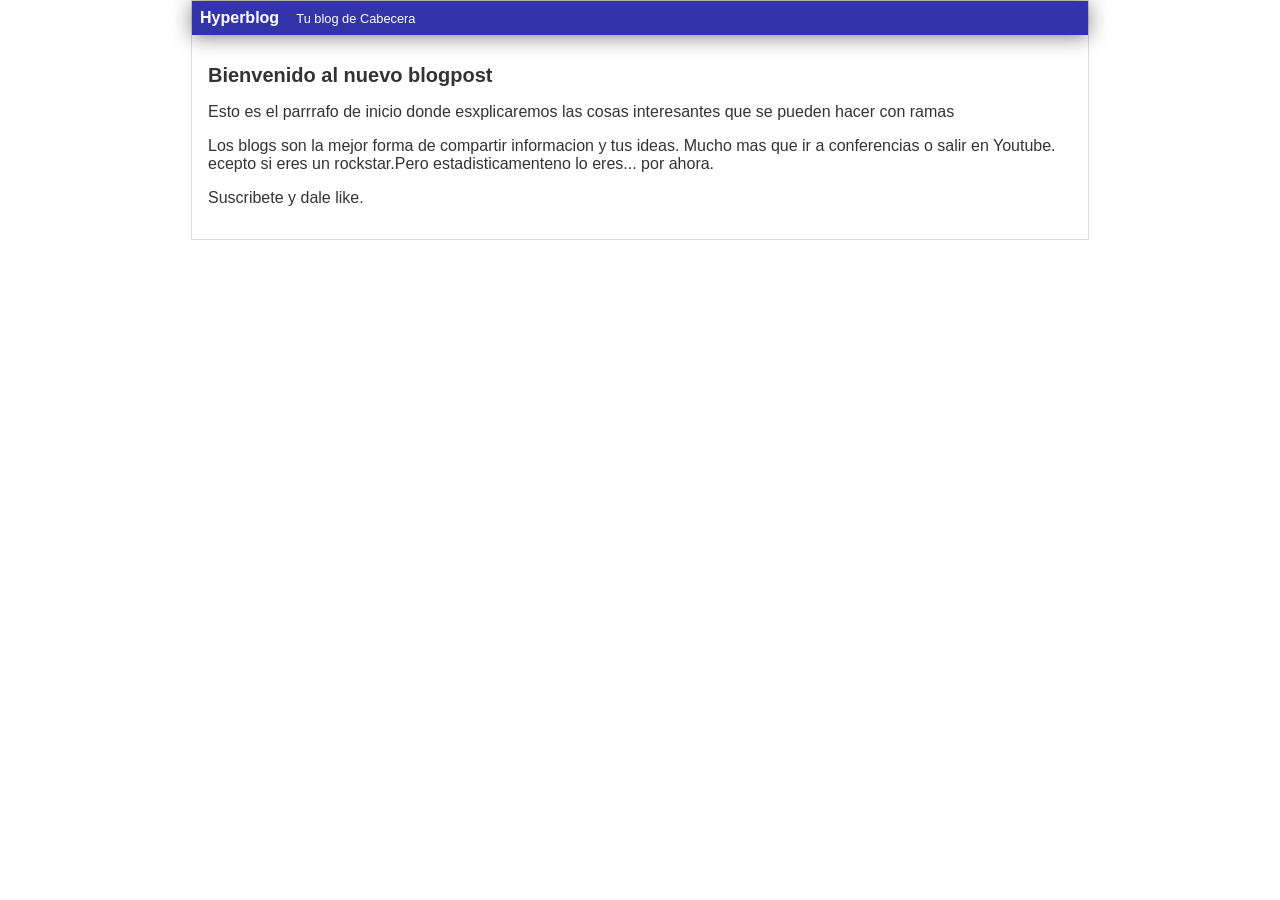
<file: index.html>
<!DOCTYPE html>
<html lang="en">
<head>
    <meta charset="UTF-8">
    <meta http-equiv="X-UA-Compatible" content="IE=edge">
    <meta name="viewport" content="width=device-width, initial-scale=1.0">
    <title>BlogPost</title>
    <link rel="stylesheet" href="css/estilo.css">
</head>
<body>
    <div class="container">
        <div class="cabecera">
            Hyperblog
            <span class="tagline">Tu blog de Cabecera</span>
        </div>
        <div class="post">
            <h1>Bienvenido al nuevo blogpost</h1>
            <p>Esto es el parrrafo de inicio donde esxplicaremos las cosas 
                interesantes que se pueden hacer con ramas
            </p>

            <p>
                Los blogs son la mejor forma de compartir informacion y tus ideas.
                Mucho mas que ir a conferencias o salir en Youtube.
                ecepto si eres un rockstar.Pero estadisticamenteno lo eres... por ahora.
            </p>
            <p>
                Suscribete y dale like.
            </p>
        </div>
    </div>
</body>
</html>
</file>
<file: css/estilo.css>
body {
    color: #333;
    text-align: center;
    font-family: Arial, Helvetica, sans-serif;
    font-size: 16px;
    margin: 0;
    padding: 0;
}

.cabecera {
    background: #33A;
    box-shadow: 0px 2px 20px 0px rgba(0,0,0,0.5);
    color: white;
    font-weight: bold;
    margin: 0;
    padding: 0.5em;

}

.cabecera .tagline {
    padding:  0 0 0 1em;
    font-weight: normal;
    font-size: 0.8em;

}

.container {
    width: 70%;
    padding: 0;
    text-align: left;
    border: 1px solid #DDD;
    margin: 0 auto;

}

.container h1 {
    font-size: 20px;
}

.post {
    padding: 1em;
}
</file>
